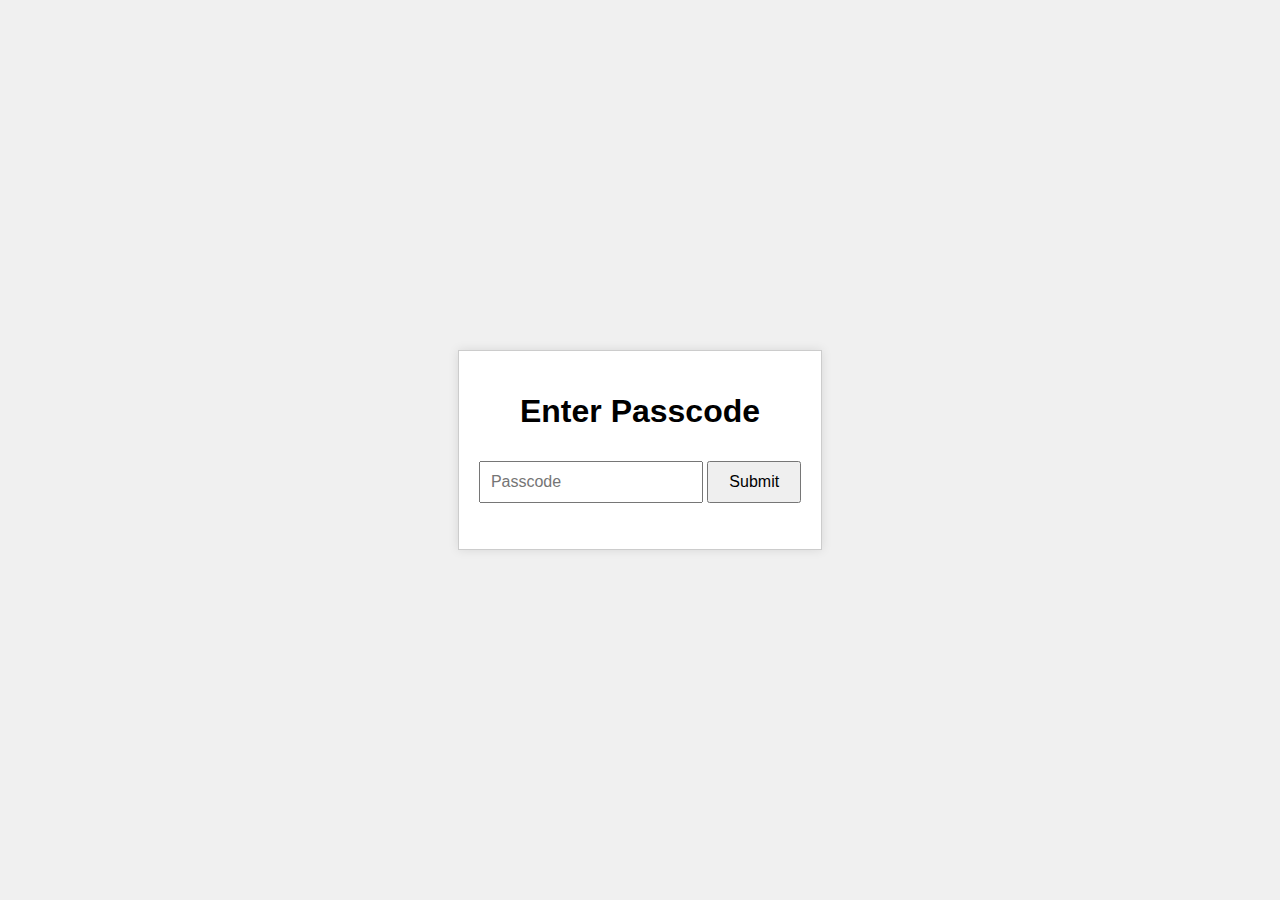
<file: lock.html>
<!DOCTYPE html>
<html lang="en">
<head>
  <link rel="stylesheet" href="css/lock.css">
  <meta charset="UTF-8">
  <meta name="viewport" content="width=device-width, initial-scale=1.0">
  <script>
    document.addEventListener('DOMContentLoaded', function() {
        console.log(localStorage);
        const passcodeAccepted = localStorage.getItem('passcodeAccepted');
        console.log('passcodeAccepted from localStorage:', passcodeAccepted);

        if (passcodeAccepted == "true") {
            console.log('Redirecting to index.html');
            window.location.href = 'index.html';
        }
    });
  </script>
  <title>Enter Passcode</title>
</head>
<body>
  <div class="lock-screen">
    <h1>Enter Passcode</h1>
    <input type="password" id="passcode" placeholder="Passcode">
    <button onclick="checkPasscode()">Submit</button>
    <p id="error-message"></p>
  </div>
  <script src="js/scripts.js"></script>
</body>
</html>
</file>
<file: css/lock.css>
body {
    display: flex;
    justify-content: center;
    align-items: center;
    height: 100vh;
    margin: 0;
    font-family: Arial, sans-serif;
    background-color: #f0f0f0;
  }
  
  .lock-screen {
    text-align: center;
    padding: 20px;
    background-color: white;
    border: 1px solid #ccc;
    box-shadow: 0 0 10px rgba(0, 0, 0, 0.1);
  }
  
  input {
    margin: 10px 0;
    padding: 10px;
    font-size: 16px;
    width: 200px;
  }
  
  button {
    padding: 10px 20px;
    font-size: 16px;
    cursor: pointer;
  }
  
  #error-message {
    color: red;
    margin-top: 10px;
  }
</file>
